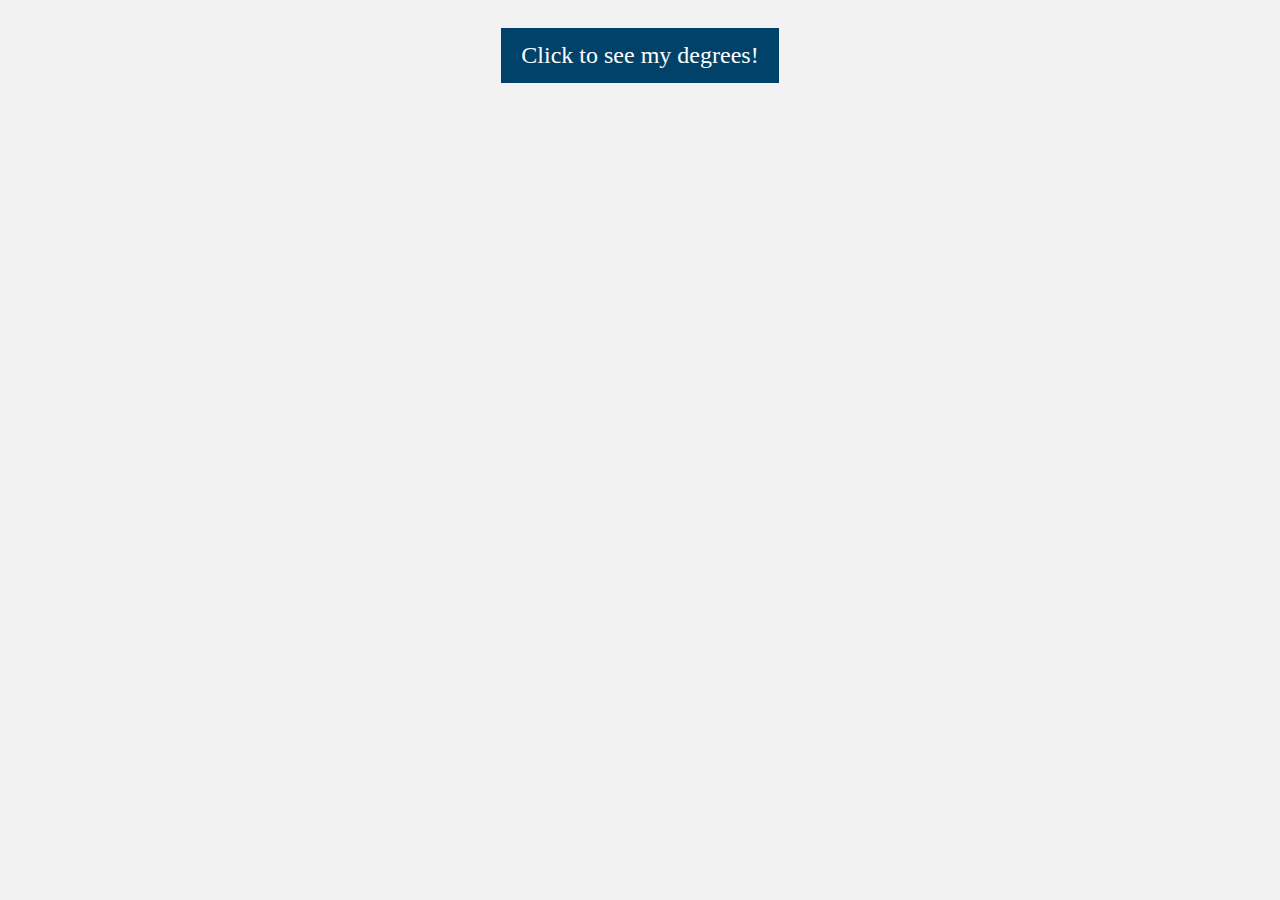
<file: index.html>
<!DOCTYPE html>
<html lang="en">
    <head>
        <title>My Degrees!</title>
        <meta charset="utf-8" />
        <meta name="viewport" content="width=device-width, initial-scale=1">
        <link href="css/style.css" rel="stylesheet" type="text/css" />
        <script src="js/script.js" defer></script>
    </head>
    <body>
        <div class="text-center">
            <input class="enabled-submit" type="submit" id="submit" value="Click to see my degrees!">
        </div>
    </body>
</html>
</file>
<file: css/style.css>
body {
    background-color: #f2f2f2;
}

input[type=submit] {
    font-family: 'Times New Roman', Times, serif;
    font-size: 1.5em;
    margin-bottom: 50px;
    margin-left: 30%;
    margin-right: 30%;
    margin-top: 20px;
    padding: 14px 20px;
    display: inline-block;
}

@media only screen and (max-width: 768px) {
    input[type=submit] {
        font-size: 1em;
    }
}

.enabled-submit {
    color: white;
    background-color: #01426a;
    border: none;
    cursor: pointer;
}

.disabled-submit {
    border: 1px solid #999999;
    background-color: #cccccc;
    color: #666666;
    cursor: not-allowed;
}

.text-center {
    text-align: center;
}

table {
    font-family: 'Times New Roman', Times, serif;
    border-collapse: collapse;
    margin: 0 auto;
    max-width: 900px;
    width: 75%;
}

.table-hidden {
    display: none;
}

table td,
table th {
    border: 1px solid #ddd;
    padding: 8px;
}

td {
    background-color: #fff;
}

td,
th {
    font-size: 1.65em;
}

@media only screen and (max-width: 768px) {
    td,
    th {
        font-size: 1.15em;
    }
}

table tr:hover {
    background-color: #ddd;
}

table th {
    padding-top: 12px;
    padding-bottom: 12px;
    background-color: #01426a;
    color: white;
}

img {
    width: 24%;
    margin: 100px 38%;
}
</file>
